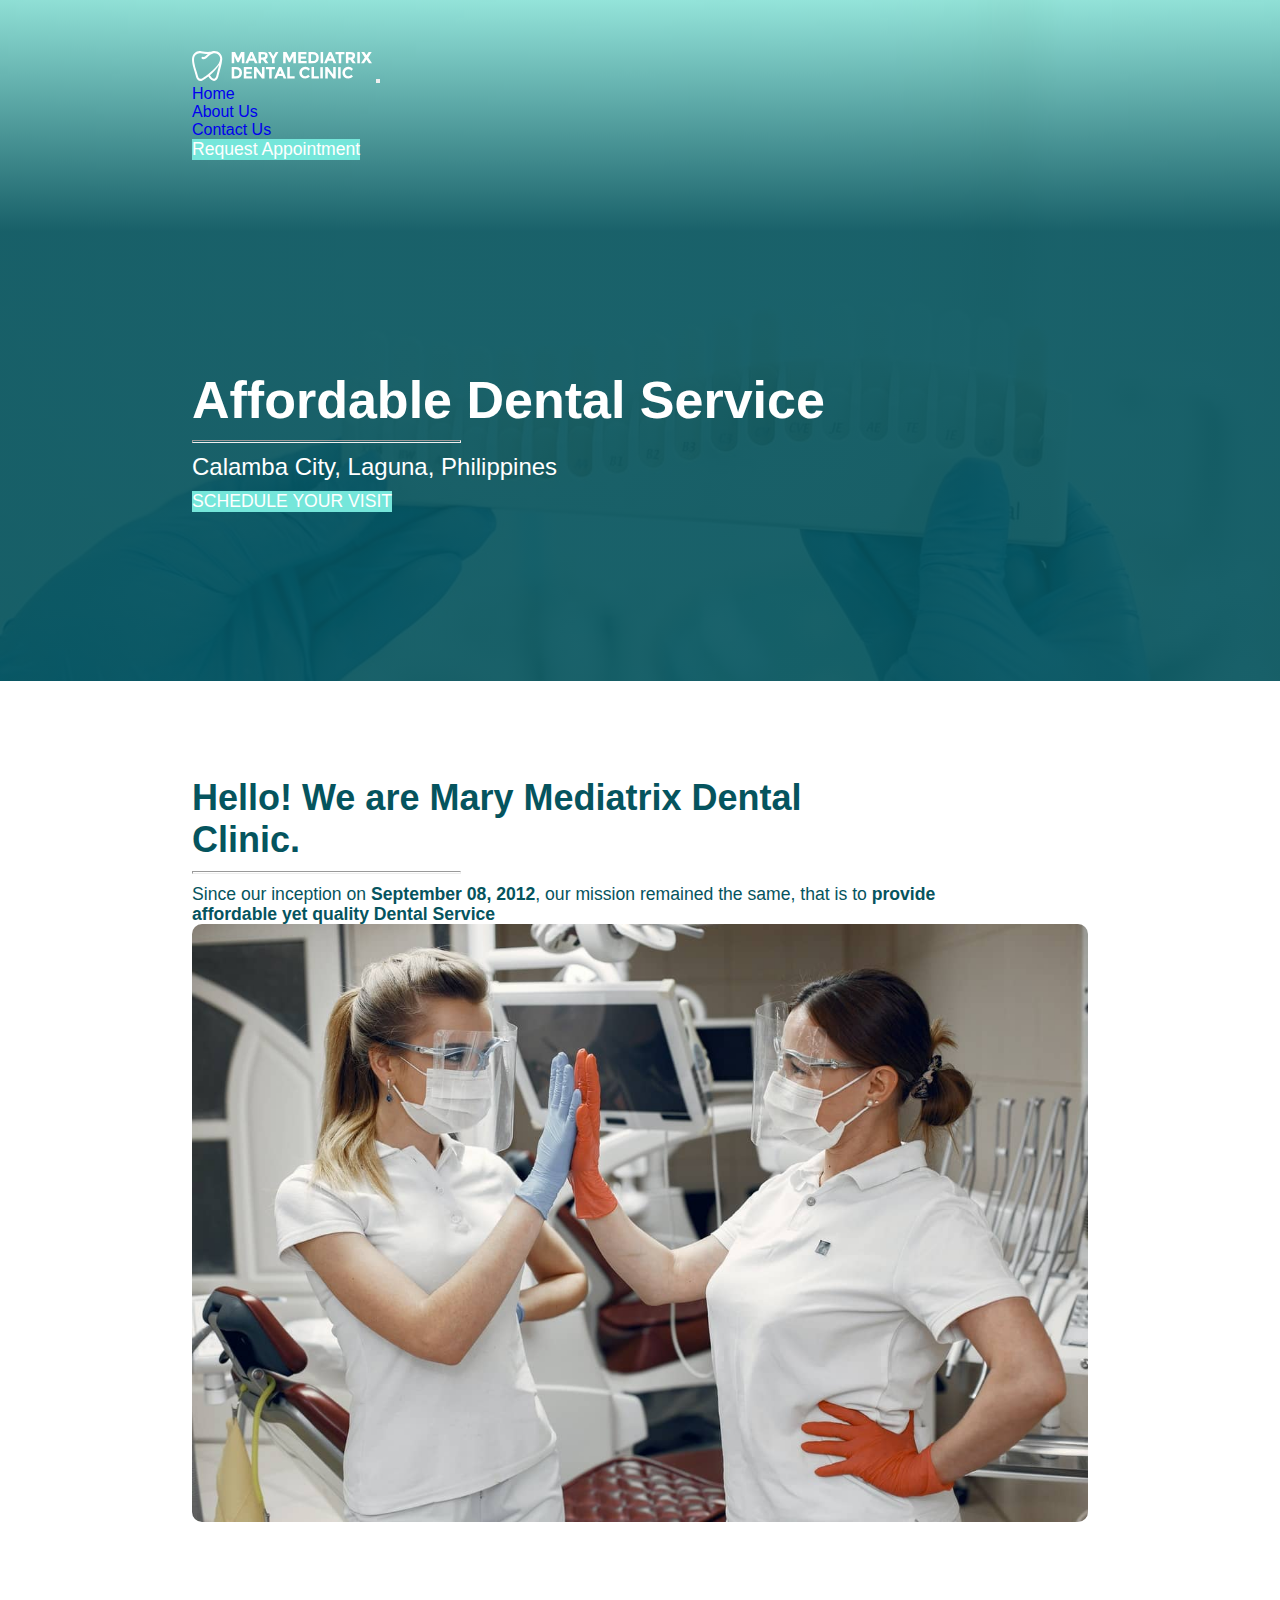
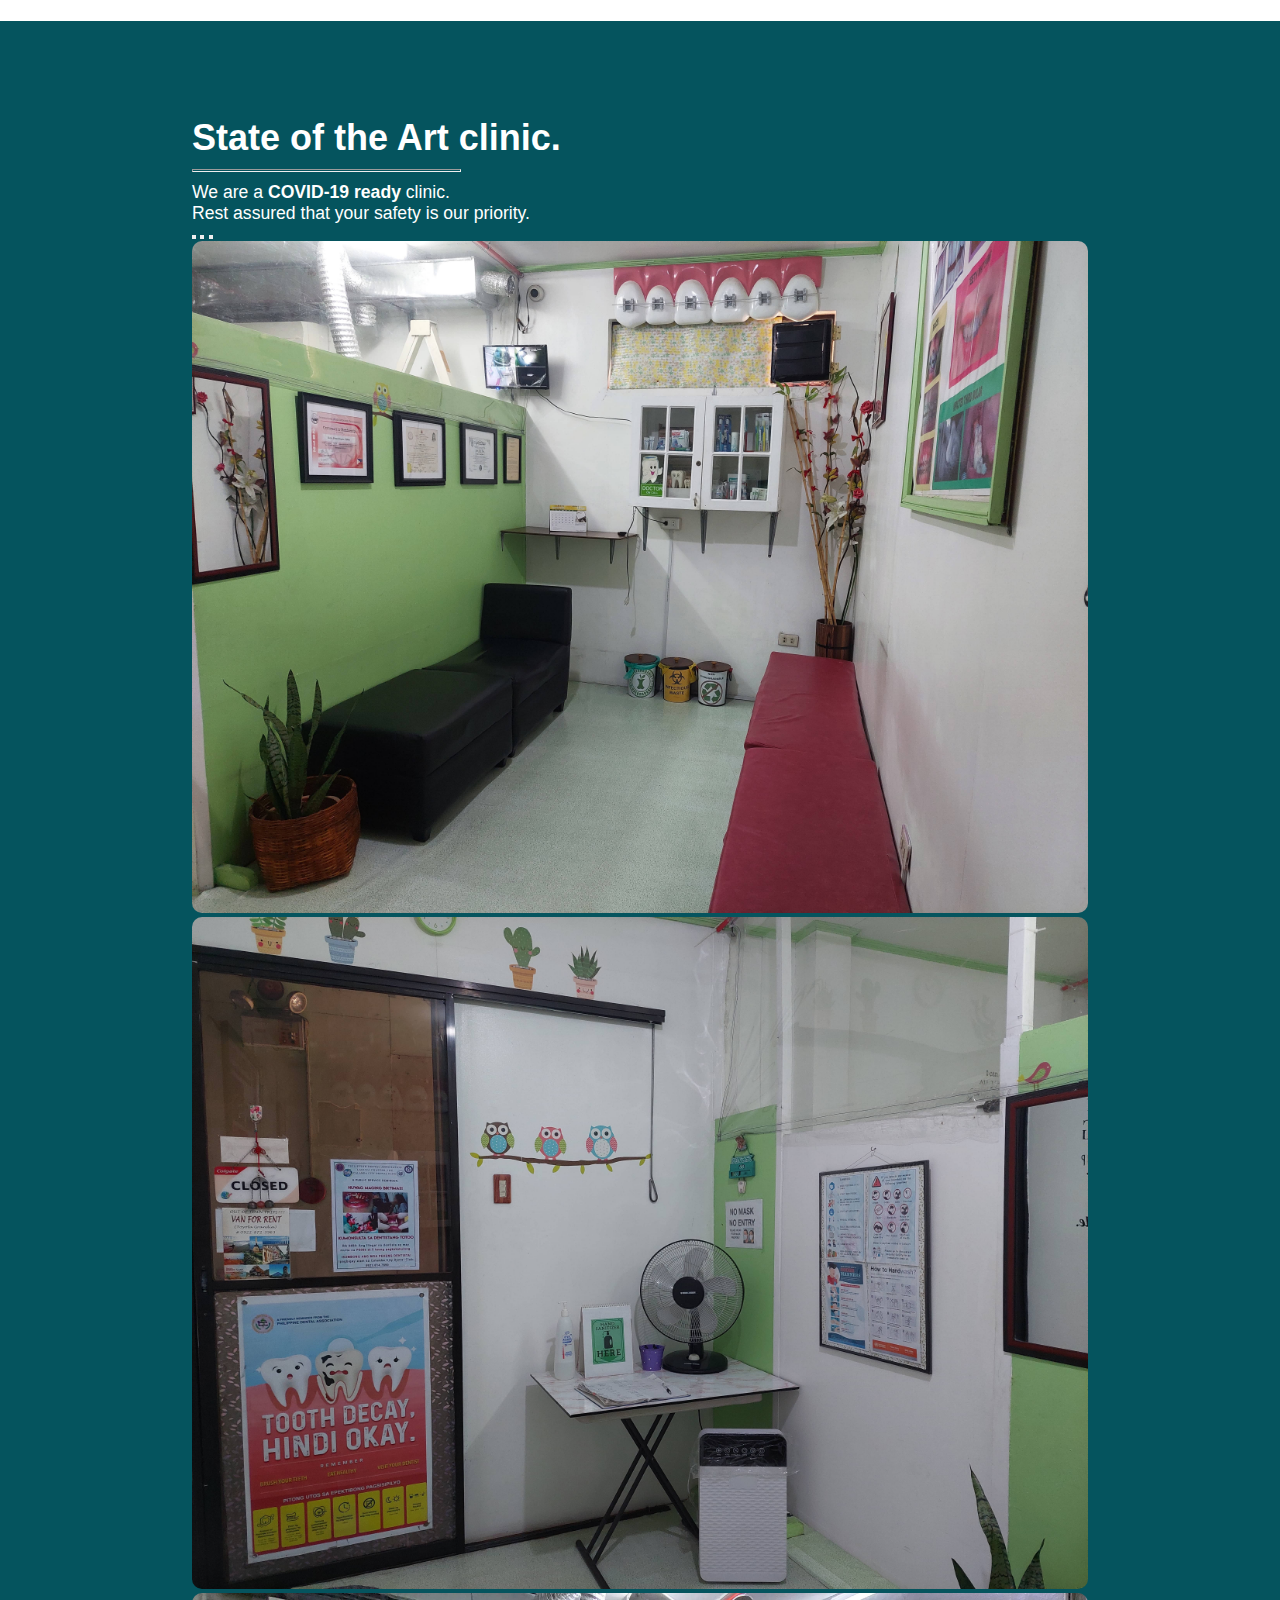
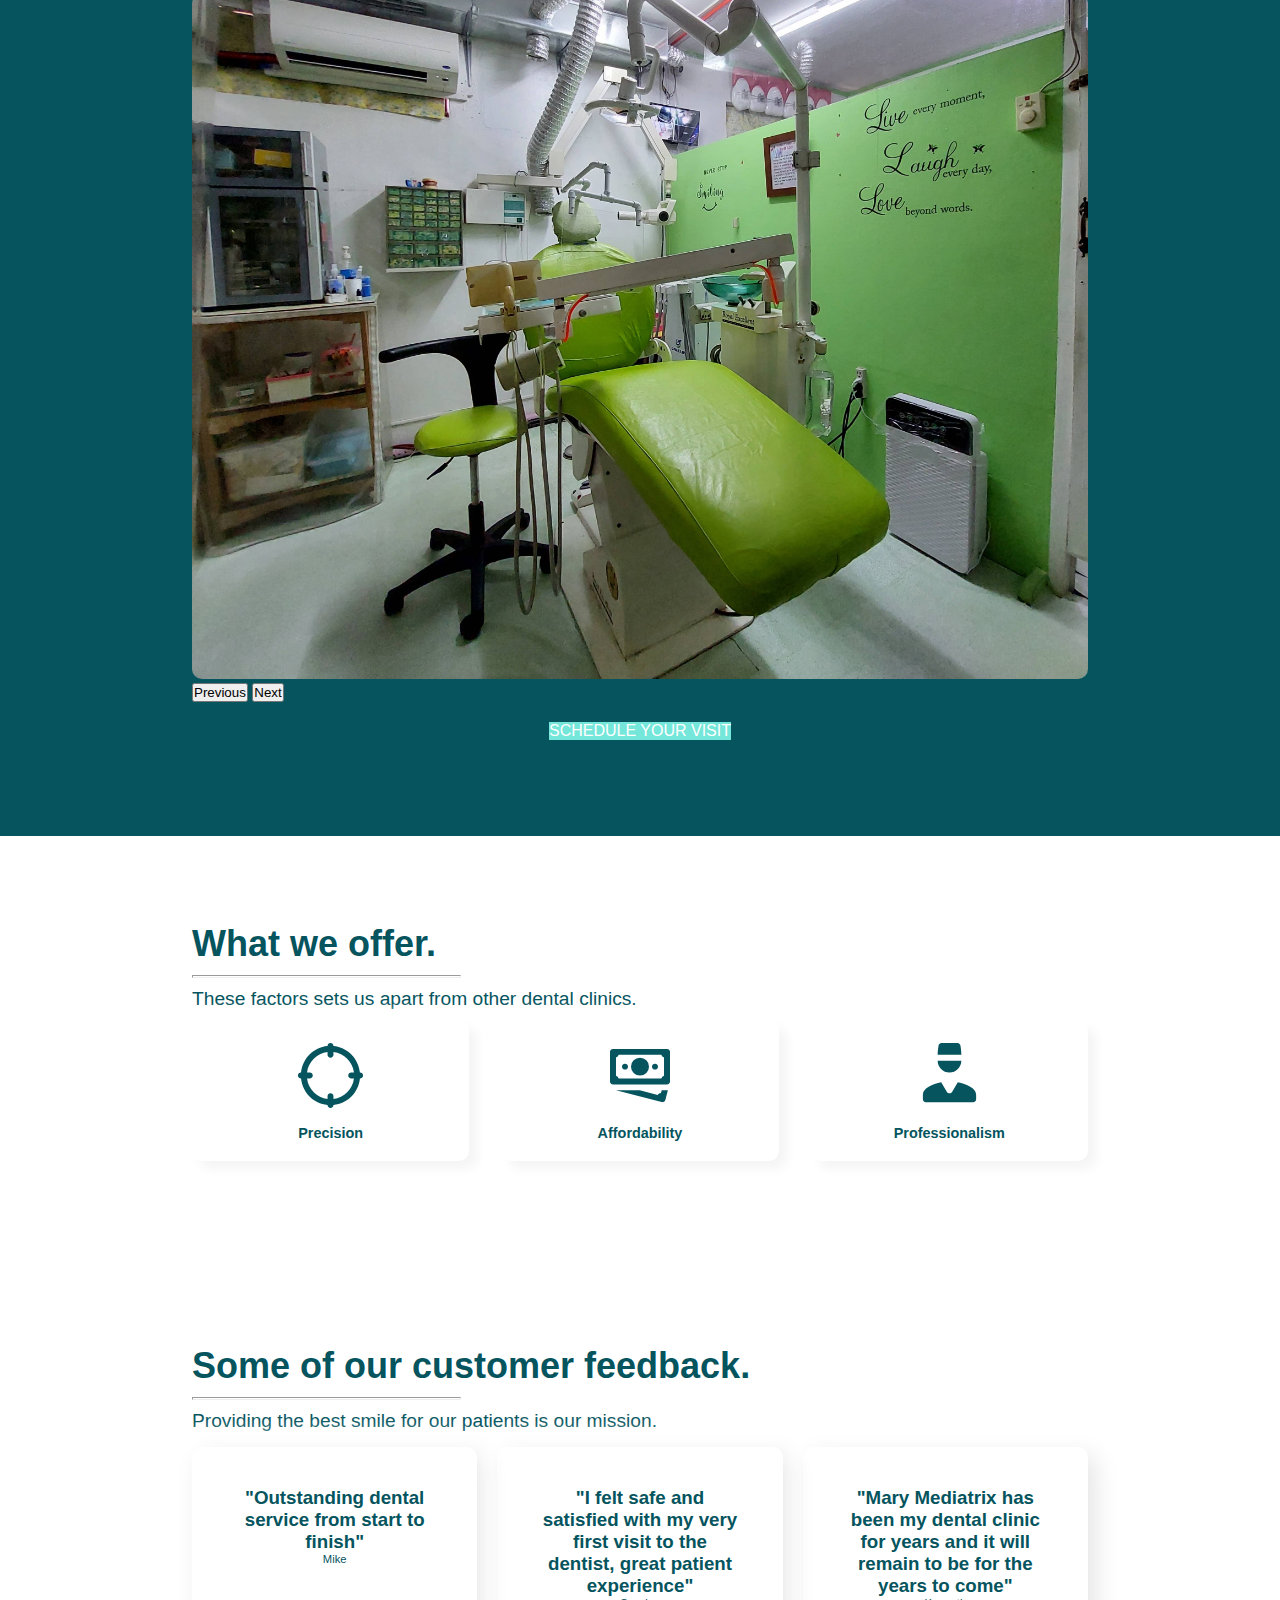
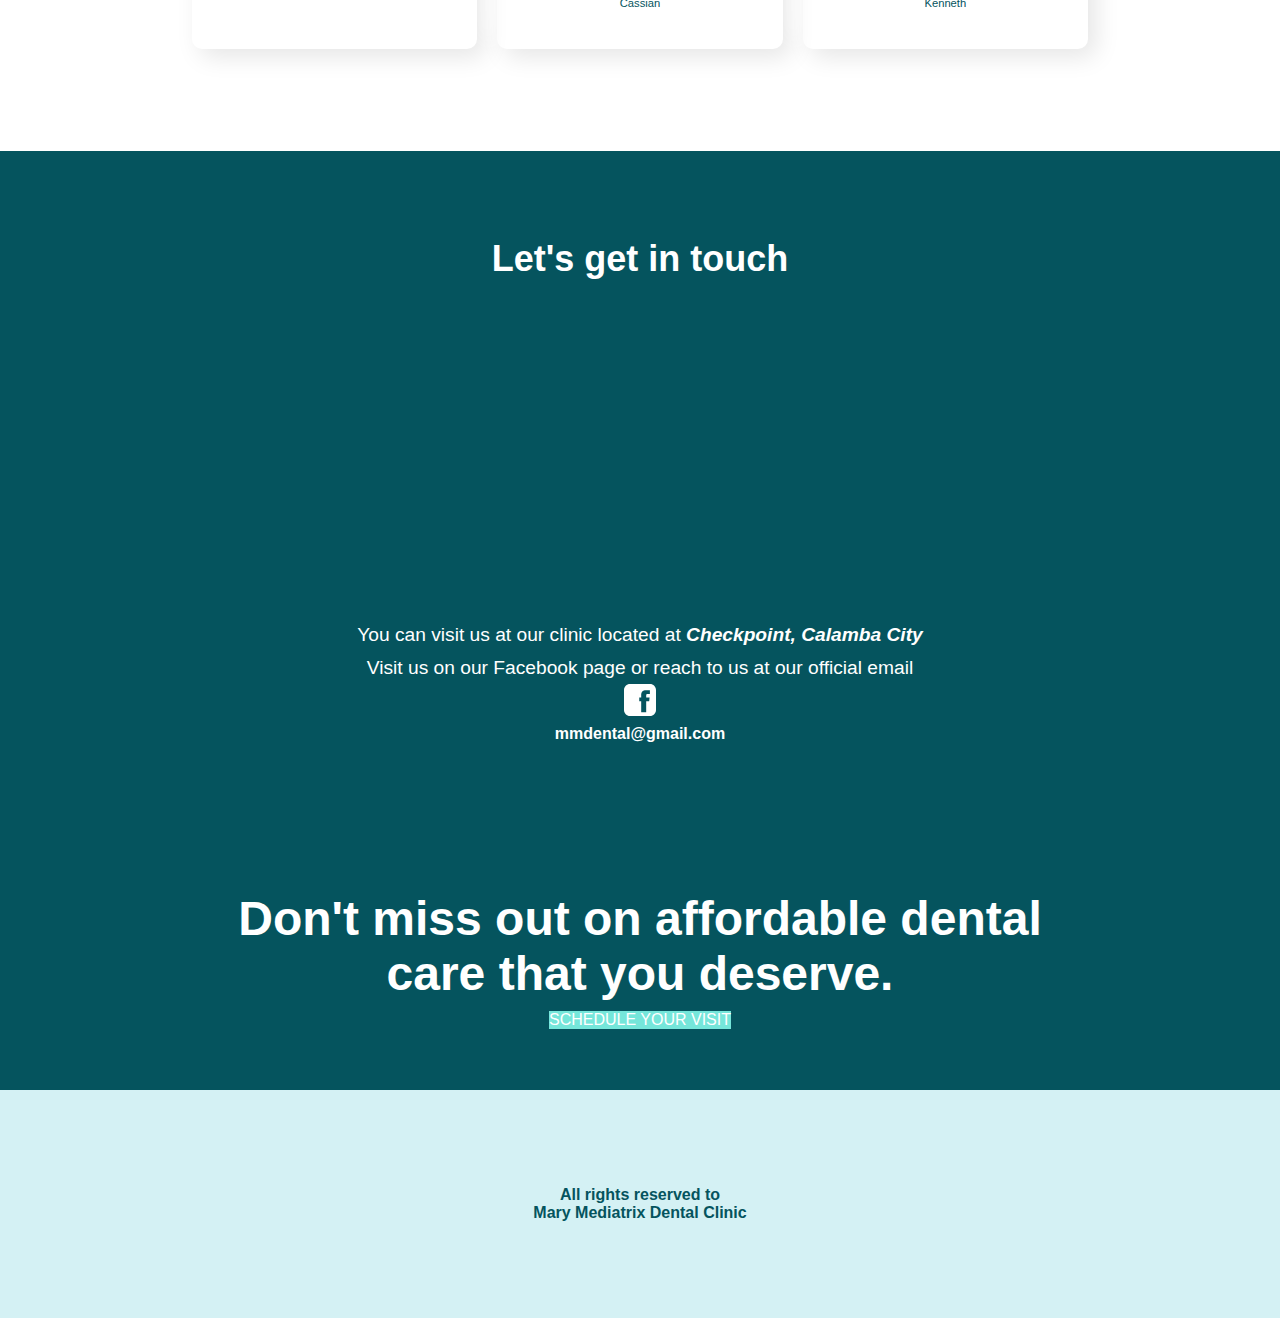
<file: index.html>
<!DOCTYPE html>
<html lang="en">
  <head>
    <meta charset="UTF-8" />
    <meta http-equiv="X-UA-Compatible" content="IE=edge" />
    <meta name="viewport" content="width=device-width, initial-scale=1.0" />

    <!-- Bootstrap Link -->
    <link
      href="https://cdn.jsdelivr.net/npm/bootstrap@5.0.2/dist/css/bootstrap.min.css"
      rel="stylesheet"
      integrity="sha384-EVSTQN3/azprG1Anm3QDgpJLIm9Nao0Yz1ztcQTwFspd3yD65VohhpuuCOmLASjC"
      crossorigin="anonymous"
    />

    <!-- Google Fonts Link -->

    <!-- CSS Link -->
    <link rel="stylesheet" href="/css/styles.css" />

    <title>Mary Mediatrix Dental Clinic</title>
    <link
      rel="shortcut icon"
      href="images/mediatrix-favicon.svg"
      type="image/x-icon"
      alt="favicon"
    />
  </head>
  <body>
    <!-- HEADER SECTION -->
    <header class="main-header">
      <div class="container-fluid">
        <nav class="navbar navbar-expand-lg navbar-dark">
          <a class="navbar-brand" href="#">
            <img
              src="/images/mediatrix-main-logo.svg"
              alt="mary-mediatrix-dental-clinic"
              width="180"
            />
          </a>
          <button
            class="navbar-toggler"
            type="button"
            data-bs-toggle="collapse"
            data-bs-target="#navbarNav"
            aria-controls="navbarNav"
            aria-expanded="false"
            aria-label="Toggle navigation"
          >
            <span class="navbar-toggler-icon"></span>
          </button>
          <div
            class="collapse navbar-collapse justify-content-end"
            id="navbarNav"
          >
            <ul class="navbar-nav">
              <li class="nav-item">
                <a class="nav-link active" aria-current="page" href="#">Home</a>
              </li>
              <li class="nav-item">
                <a class="nav-link" href="#about-us-section">About Us</a>
              </li>
              <li class="nav-item">
                <a class="nav-link" href="#contact-section">Contact Us</a>
              </li>
              <li class="nav-item">
                <a href="appointment.html" class="btn btn-primary cta-btn"
                  >Request Appointment</a
                >
              </li>
            </ul>
          </div>
        </nav>
      </div>
      <!-- HERO SECTION -->
      <div class="container-fluid">
        <div class="hero-section grid">
          <div class="hero-text">
            <h1 class="header">Affordable Dental Service</h1>
            <hr class="main-line light" />
            <h2 class="sub-header">Calamba City, Laguna, Philippines</h2>
            <a href="appointment.html" class="btn btn-primary cta-btn">SCHEDULE YOUR VISIT</a>
          </div>
        </div>
      </div>
    </header>

    <!-- ABOUT US SECTION -->
    <section id="about-us-section" class="white-bg">
      <div class="container-fluid">
        <div class="about-us grid">
          <div class="about-us-text">
            <h2>Hello! We are Mary Mediatrix Dental Clinic.</h2>
            <hr class="main-line" />
            <p>
              Since our inception on <em>September 08, 2012</em>, our mission remained
              the same, that is to <em>provide affordable yet quality Dental Service</em>
            </p>
          </div>
          <div class="about-us-img">
            <img
              src="/images/mediatrix-staff-images/pexels-gustavo-fring-4971540 (1).jpg"
              alt="mediatrix-staff"
            />
          </div>
        </div>
      </div>
    </section>

    <!-- CLINIC SECTION -->
    <section id="our-clinic-section" class="main-colored-bg">
      <div class="container-fluid">
        <div class="our-clinic">
          <div class="clinic-text">
            <h2>State of the Art clinic.</h2>
            <hr class="main-line" />
            <p>
              We are a <em>COVID-19 ready</em> clinic.<br />
              Rest assured that your safety is our priority.
            </p>
          </div>

          <!-- CLINIC CAROUSEL -->
          <div class="clinic-carousel">
            <div
              id="main-carousel"
              class="carousel slide"
              data-bs-ride="carousel"
            >
              <div class="carousel-indicators">
                <button
                  type="button"
                  data-bs-target="#main-carousel"
                  data-bs-slide-to="0"
                  class="active"
                  aria-current="true"
                  aria-label="Slide 1"
                ></button>
                <button
                  type="button"
                  data-bs-target="#main-carousel"
                  data-bs-slide-to="1"
                  aria-label="Slide 2"
                ></button>
                <button
                  type="button"
                  data-bs-target="#main-carousel"
                  data-bs-slide-to="2"
                  aria-label="Slide 3"
                ></button>
              </div>
              <div class="carousel-inner">
                <div class="carousel-item active">
                  <img
                    src="/images/clinic-images/real-images/20220118_130021.jpg"
                    class="d-block w-100"
                    alt="carousel-image1"
                  />
                </div>
                <div class="carousel-item">
                  <img
                    src="images/clinic-images/real-images/20220118_130121.jpg"
                    class="d-block w-100"
                    alt="carousel-image2"
                  />
                </div>
                <div class="carousel-item">
                  <img
                    src="images/clinic-images/real-images/20220118_131703.jpg"
                    class="d-block w-100"
                    alt="carousel-image3"
                  />
                </div>
              </div>
              <button
                class="carousel-control-prev"
                type="button"
                data-bs-target="#main-carousel"
                data-bs-slide="prev"
              >
                <span
                  class="carousel-control-prev-icon"
                  aria-hidden="true"
                ></span>
                <span class="visually-hidden">Previous</span>
              </button>
              <button
                class="carousel-control-next"
                type="button"
                data-bs-target="#main-carousel"
                data-bs-slide="next"
              >
                <span
                  class="carousel-control-next-icon"
                  aria-hidden="true"
                ></span>
                <span class="visually-hidden">Next</span>
              </button>
            </div>
            <div class="carousel-cta-container">
              <a href="appointment.html" class="btn btn-primary cta-btn"
                >SCHEDULE YOUR VISIT</a
              >
            </div>
          </div>
        </div>
      </div>
    </section>

    <!-- OUR OFFERS SECTION -->
    <section id="our-offers-section" class="white-bg">
      <div class="container-fluid">
        <div class="our-offers">
          <div class="offers-text">
            <h2>What we offer.</h2>
            <hr class="main-line" />
            <p>These factors sets us apart from other dental clinics.</p>
          </div>
          <div class="offers-cards grid">
            <div class="offers-card card1">
              <img
                src="/images/icons/target.svg"
                alt="precision-icon"
                class="card-img"
              />
              <h3>Precision</h3>
            </div>
            <div class="offers-card card2">
              <img
                src="/images/icons/money.svg"
                alt="affordability-icon"
                class="card-img"
              />
              <h3>Affordability</h3>
            </div>
            <div class="offers-card card3">
              <img
                src="/images/icons/medical_doctor.svg"
                alt="professionalism-icon"
                class="card-img"
              />
              <h3>Professionalism</h3>
            </div>
          </div>
        </div>
      </div>
    </section>

    <!-- CUSTOMER FEEDBACK SECTION -->
    <section id="customer-feedback-section" class="white-bg">
      <div class="container-fluid">
        <div class="customer-feedback">
          <h2>Some of our customer feedback.</h2>
          <hr class="main-line" />
          <p>Providing the best smile for our patients is our mission.</p>
          <div class="feedback-cards grid">
            <div class="feedback-card f_card1">
              <h3>"Outstanding dental service from start to finish"</h3>
              <h4>Mike</h4>
            </div>
            <div class="feedback-card f_card2">
              <h3>
                "I felt safe and satisfied with my very first visit to the
                dentist, great patient experience"
              </h3>
              <h4>Cassian</h4>
            </div>
            <div class="feedback-card f_card3">
              <h3>
                "Mary Mediatrix has been my dental clinic for years and it will
                remain to be for the years to come"
              </h3>
              <h4>Kenneth</h4>
            </div>
          </div>
        </div>
      </div>
    </section>

    <!-- CONTACT SECTION -->
    <section id="contact-section" class="main-colored-bg">
      <div class="container-fluid">
        <div class="contact-us">
          <h2>Let's get in touch</h2>
          <div class="map-container">
            <iframe
              src="https://www.google.com/maps/embed?pb=!1m14!1m8!1m3!1d15470.380304517761!2d121.141448!3d14.218472!3m2!1i1024!2i768!4f13.1!3m3!1m2!1s0x0%3A0x335241cc39d7d436!2sMary%20Mediatrix!5e0!3m2!1sen!2sph!4v1642658481548!5m2!1sen!2sph"
              height="300"
              width="300"
              style="border: 0"
              allowfullscreen=""
              loading="lazy"
              alt="google-map"
            ></iframe>
          </div>
          <p>
            You can visit us at our clinic located at
            <em>Checkpoint, Calamba City</em>
          </p>
          <div class="socials-container">
            <h3>
              Visit us on our Facebook page or reach to us at our official email
            </h3>
            <a href=""
              ><img src="/images/icons/facebook.svg" alt="facebook-icon"
            /></a>
            <h4>mmdental@gmail.com</h4>
          </div>
        </div>
      </div>
    </section>

    <!-- CTA SECTION -->
    <section id="cta-section" class="main-colored-bg">
      <div class="container-fluid">
        <div class="call-to-action">
          <h2>Don't miss out on affordable dental care that you deserve.</h2>
          <a href="appointment.html" class="btn btn-primary">SCHEDULE YOUR VISIT</a>
          <div class="cta-socials"></div>
        </div>
      </div>
    </section>

    <!-- FOOTER -->
    <footer class="colored-bg">
      <div class="container-fluid">
        <div class="main-footer">
          <h4>
            All rights reserved to <br /><em>Mary Mediatrix Dental Clinic</em>
          </h4>
          <div class="footer-icons"></div>
        </div>
      </div>
    </footer>

    <!-- Bootstrap JS with Popper -->
    <script
      src="https://cdn.jsdelivr.net/npm/bootstrap@5.0.2/dist/js/bootstrap.bundle.min.js"
      integrity="sha384-MrcW6ZMFYlzcLA8Nl+NtUVF0sA7MsXsP1UyJoMp4YLEuNSfAP+JcXn/tWtIaxVXM"
      crossorigin="anonymous"
    ></script>
  </body>
</html>
</file>
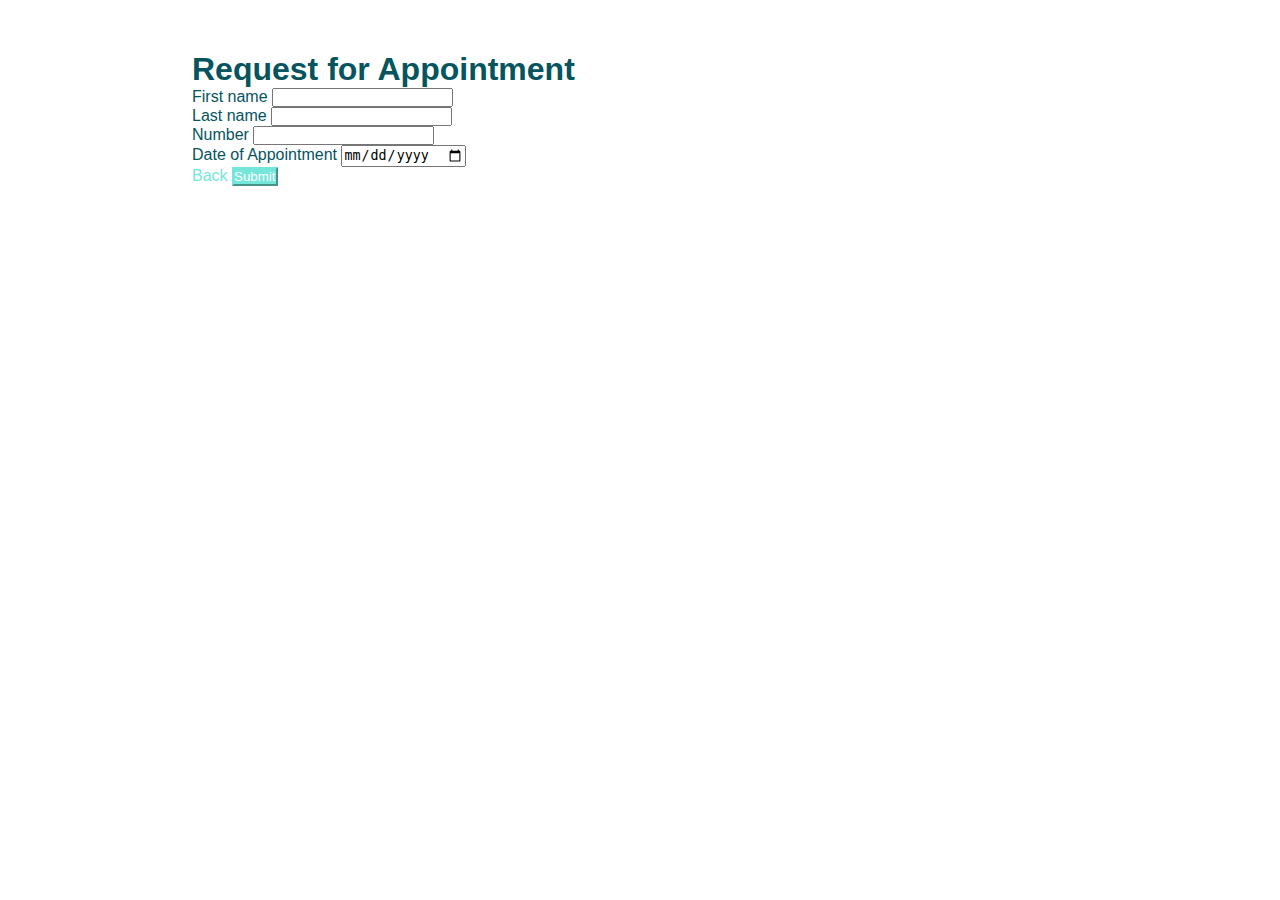
<file: appointment.html>
<!DOCTYPE html>
<html lang="en">
  <head>
    <meta charset="UTF-8" />
    <meta http-equiv="X-UA-Compatible" content="IE=edge" />
    <meta name="viewport" content="width=device-width, initial-scale=1.0" />

    <!-- Bootstrap Link -->
    <link
      href="https://cdn.jsdelivr.net/npm/bootstrap@5.0.2/dist/css/bootstrap.min.css"
      rel="stylesheet"
      integrity="sha384-EVSTQN3/azprG1Anm3QDgpJLIm9Nao0Yz1ztcQTwFspd3yD65VohhpuuCOmLASjC"
      crossorigin="anonymous"
    />

    <!-- Google Fonts Link -->

    <!-- CSS Link -->
    <link rel="stylesheet" href="/css/appointment.css" />

    <title>Mary Mediatrix Dental Clinic</title>
    <link
      rel="shortcut icon"
      href="images/mediatrix-favicon.svg"
      type="image/x-icon"
      alt="favicon"
    />
  </head>
  <body>
    <div class="container-fluid">
      <div class="title-container">
        <h1>Request for Appointment</h1>
      </div>
      <div class="row"></div>
      <form action="" method="post">
        <div class="mb-3">
          <label for="first-name" class="form-label">First name</label>
          <input type="text" class="form-control" id="first-name" />
        </div>
        <div class="mb-3">
          <label for="last-name" class="form-label">Last name</label>
          <input type="text" class="form-control" id="last-name" />
        </div>
        <div class="mb-3">
          <label for="mobile-number" class="form-label">Number</label>
          <input type="tel" class="form-control" id="mobile-number" />
        </div>
        <div class="mb-3">
            <label for="appointment-date" class="form-label">Date of Appointment</label>
            <input type="date" class="form-control" id="appointment-date" />
          </div>
        <a href="index.html" class="btn btn-outline-primary">Back</a>
        <button type="submit" class="btn btn-primary">Submit</button>
      </form>
    </div>

    <!-- Bootstrap JS with Popper -->
    <script
      src="https://cdn.jsdelivr.net/npm/bootstrap@5.0.2/dist/js/bootstrap.bundle.min.js"
      integrity="sha384-MrcW6ZMFYlzcLA8Nl+NtUVF0sA7MsXsP1UyJoMp4YLEuNSfAP+JcXn/tWtIaxVXM"
      crossorigin="anonymous"
    ></script>
  </body>
</html>
</file>
<file: css/styles.css>
/* COLORS */
/* GRADIENT */
/* FONTS */
/* MEDIA QUERIES */
* {
  padding: 0;
  margin: 0;
  box-sizing: border-box;
}

li {
  list-style-type: none;
}

a {
  text-decoration: none;
}

hr {
  height: 3px;
}

body {
  font-family: "Montserrat Alternates", sans-serif;
  color: #05545E;
}

.container-fluid {
  padding: 4% 5%;
}
@media screen and (min-width: 768px) {
  .container-fluid {
    padding: 4% 10%;
  }
}
@media screen and (min-width: 1280px) {
  .container-fluid {
    padding: 4% 15%;
  }
}

/* grid */
.grid {
  display: grid;
}

.flex {
  display: flex;
  align-items: center;
}

/* SECTION BACKGROUND COLORS */
.main-colored-bg {
  background-color: #05545E;
}

.colored-bg {
  background-color: #D4F1F4;
}

.white-bg {
  background-color: #ffff;
}

/* BUTTONS */
.btn {
  display: inline-block;
  color: #ffff;
  font-family: "Montserrat", sans-serif;
}

.btn-primary {
  background-color: #75E6DA;
  border-color: #75E6DA;
}

/* HR TAG STYLING */
.main-line {
  opacity: 100;
  width: 30%;
  margin: 10px 0;
}

.light {
  color: #ffff;
}

/* HTML BODY */
.nav-item a {
  font-family: "Montserrat", sans-serif;
}

.hero-section {
  padding: 20% 0;
}

.hero-text {
  color: #ffff;
}
.hero-text .header {
  font-family: "Montserrat", sans-serif;
  font-weight: 600;
  font-size: 2em;
}
.hero-text .sub-header {
  font-weight: 400;
  font-size: 1em;
}
.hero-text a {
  margin: 10px 0;
}

.main-header {
  background-image: linear-gradient(0deg, rgba(5, 84, 94, 0.9051995798) 66%, rgba(117, 230, 218, 0.7) 100%), url(/images/clinic-images/main-background-mobile.jpg);
  background-size: cover;
  background-position: center;
}
@media screen and (min-width: 768px) {
  .main-header {
    background-image: linear-gradient(0deg, rgba(5, 84, 94, 0.9051995798) 66%, rgba(117, 230, 218, 0.7) 100%), url(/images/clinic-images/main-background-ipad.jpg);
  }
  .main-header .header {
    font-size: 3em;
  }
  .main-header .sub-header {
    font-size: 1.1em;
  }
}
@media screen and (min-width: 1280px) {
  .main-header {
    background-image: linear-gradient(0deg, rgba(5, 84, 94, 0.9051995798) 66%, rgba(117, 230, 218, 0.7) 100%), url(/images/clinic-images/main-background.jpg);
  }
  .main-header .hero-section {
    padding: 12% 0;
  }
  .main-header .header {
    font-size: 3.25em;
  }
  .main-header .sub-header {
    font-size: 1.5em;
  }
  .main-header .cta-btn {
    font-size: 1.1em;
  }
}

.about-us-text {
  color: #05545E;
}
.about-us-text h2 {
  font-family: "Montserrat", sans-serif;
  font-weight: 600;
  font-size: 1.75em;
  width: 70%;
}
.about-us-text p {
  font-weight: 400;
  font-size: 0.9em;
  width: 85%;
  line-height: 1.15;
}
.about-us-text em {
  font-style: normal;
  font-weight: 600;
}

.about-us-img img {
  width: 100%;
  border-radius: 10px;
  -o-object-fit: contain;
     object-fit: contain;
}

.about-us {
  padding: 10% 0;
}
@media screen and (min-width: 768px) {
  .about-us {
    padding: 8% 0;
  }
  .about-us h2 {
    font-size: 2em;
    width: 75%;
  }
  .about-us p {
    font-size: 1.1em;
  }
}
@media screen and (min-width: 1280px) {
  .about-us {
    padding: 5% 0;
  }
  .about-us h2 {
    font-size: 2.25em;
    width: 70%;
  }
}

.clinic-text {
  color: #ffff;
}
.clinic-text h2 {
  font-family: "Montserrat", sans-serif;
  font-weight: 600;
  font-size: 1.75em;
  width: 70%;
}
.clinic-text p {
  font-weight: 400;
  font-size: 0.9em;
  line-height: 1.15;
  width: 70%;
}
.clinic-text em {
  font-style: normal;
  font-weight: 600;
}

.clinic-carousel img {
  width: 100%;
  border-radius: 10px;
  -o-object-fit: contain;
     object-fit: contain;
}
.clinic-carousel .carousel-item {
  border-radius: 10px;
}

.carousel-cta-container {
  text-align: center;
  margin-top: 20px;
}

.our-clinic {
  padding: 10% 0;
}
@media screen and (min-width: 768px) {
  .our-clinic {
    padding: 8% 0;
  }
  .our-clinic h2 {
    font-size: 2em;
    width: 75%;
  }
  .our-clinic p {
    font-size: 1.1em;
  }
}
@media screen and (min-width: 1280px) {
  .our-clinic {
    padding: 5% 0;
  }
  .our-clinic h2 {
    font-size: 2.25em;
    width: 70%;
  }
}

.offers-text {
  color: #05545E;
}
.offers-text h2 {
  font-family: "Montserrat", sans-serif;
  font-weight: 600;
  font-size: 1.75em;
  width: 70%;
}
.offers-text p {
  font-weight: 400;
  font-size: 0.9em;
  line-height: 1.15;
  width: 70%;
}

.offers-cards {
  grid-template-columns: repeat(4, 1fr);
  gap: 1em;
  margin: 10px 0;
}
.offers-cards .card-img {
  width: 50%;
  margin-bottom: 10px;
}
.offers-cards .offers-card {
  background-color: #ffff;
  border-radius: 10px;
  text-align: center;
  padding: 20px;
  box-shadow: 8px 8px 11px #f5f5f5, -8px -8px 11px #ffffff;
}
.offers-cards .offers-card h3 {
  font-size: 0.9em;
}
.offers-cards .card1 {
  grid-column: 1/3;
}
.offers-cards .card2 {
  grid-column: 3/5;
}
.offers-cards .card3 {
  grid-column: 2/4;
}

.our-offers {
  padding: 10% 0;
}
@media screen and (min-width: 768px) {
  .our-offers {
    padding: 4% 0;
  }
  .our-offers .offers-cards {
    grid-template-columns: repeat(6, 1fr);
    gap: 2em;
  }
  .our-offers .card1 {
    grid-column: 1/3;
  }
  .our-offers .card2 {
    grid-column: 3/5;
  }
  .our-offers .card3 {
    grid-column: 5/7;
  }
  .our-offers h2 {
    font-size: 2em;
    width: 75%;
  }
  .our-offers p {
    font-size: 1.2em;
  }
  .our-offers .card-img {
    width: 40%;
  }
}
@media screen and (min-width: 1280px) {
  .our-offers h2 {
    font-size: 2.25em;
    width: 70%;
  }
  .our-offers .card-img {
    width: 30%;
  }
}

.feedback-cards {
  grid-template-columns: repeat(4, 1fr);
  gap: 20px;
  margin: 15px 0;
}
.feedback-cards .feedback-card {
  grid-column: 1/5;
  border-radius: 10px;
  text-align: center;
  padding: 40px;
  box-shadow: 8px 8px 24px #e6e6e6, -8px -8px 24px #ffffff;
}
.feedback-cards .feedback-card h3 {
  font-weight: 700;
}
.feedback-cards .feedback-card h4 {
  font-family: "Montserrat", sans-serif;
  font-weight: 400;
  font-size: 0.7em;
}

.customer-feedback {
  padding: 10% 0;
}
.customer-feedback h2 {
  font-family: "Montserrat", sans-serif;
  font-weight: 600;
  font-size: 1.75em;
  width: 90%;
}
.customer-feedback p {
  font-weight: 400;
  font-size: 0.9em;
  line-height: 1.15;
  width: 70%;
}
@media screen and (min-width: 768px) {
  .customer-feedback {
    padding: 4% 0;
  }
  .customer-feedback h2 {
    font-size: 2em;
    width: 70%;
  }
  .customer-feedback p {
    font-size: 1.2em;
  }
  .customer-feedback .feedback-cards {
    grid-template-columns: repeat(6, 1fr);
  }
  .customer-feedback .feedback-cards .f_card1 {
    grid-column: 1/4;
  }
  .customer-feedback .feedback-cards .f_card2 {
    grid-column: 4/7;
  }
  .customer-feedback .feedback-cards .f_card3 {
    grid-column: 2/6;
  }
}
@media screen and (min-width: 1280px) {
  .customer-feedback h2 {
    font-size: 2.25em;
    width: 70%;
  }
  .customer-feedback .feedback-cards {
    grid-template-columns: repeat(6, 1fr);
  }
  .customer-feedback .feedback-cards .f_card1 {
    grid-column: 1/3;
  }
  .customer-feedback .feedback-cards .f_card2 {
    grid-column: 3/5;
  }
  .customer-feedback .feedback-cards .f_card3 {
    grid-column: 5/7;
  }
}

.contact-us {
  padding: 10% 0;
  color: #ffff;
  text-align: center;
}
.contact-us h2 {
  font-family: "Montserrat", sans-serif;
  font-weight: 600;
  font-size: 1.75em;
}
.contact-us p {
  font-weight: 400;
  font-size: 0.9em;
  line-height: 1.15;
  width: 80%;
  margin: 0 auto;
}
.contact-us em {
  font-weight: 600;
}
.contact-us .map-container {
  width: 100%;
  height: 100%;
  margin: 20px 0;
}

.socials-container {
  margin: 10px;
}
.socials-container h3 {
  font-weight: 400;
  font-size: 0.9em;
  width: 80%;
  margin: 0 auto;
}
.socials-container h4 {
  font-size: 1em;
  font-family: "Montserrat", sans-serif;
}
.socials-container img {
  width: 2em;
  margin: 5px 0;
}

@media screen and (min-width: 768px) {
  .contact-us {
    padding: 4% 0;
  }
  .contact-us h2 {
    font-size: 2em;
  }
  .contact-us p {
    font-size: 1.2em;
  }
  .contact-us h3 {
    font-size: 1.2em;
  }
}
@media screen and (min-width: 1280px) {
  .contact-us h2 {
    font-size: 2.25em;
  }
}

.call-to-action {
  padding: 10% 0;
  text-align: center;
}
.call-to-action h2 {
  color: #ffff;
  font-family: "Montserrat", sans-serif;
  font-weight: 600;
  font-size: 2em;
}
@media screen and (min-width: 768px) {
  .call-to-action {
    padding: 0;
  }
  .call-to-action h2 {
    font-size: 3em;
  }
  .call-to-action a {
    margin: 10px 0;
  }
}

.main-footer {
  text-align: center;
  padding: 7% 0;
}
.main-footer h4 {
  font-family: "Montserrat", sans-serif;
  font-size: 0.7em;
}
.main-footer em {
  font-style: normal;
  font-weight: 700;
}
@media screen and (min-width: 768px) {
  .main-footer {
    padding: 5% 0;
  }
  .main-footer h4 {
    font-size: 1em;
  }
}/*# sourceMappingURL=styles.css.map */
</file>
<file: css/appointment.css>
/* COLORS */
/* GRADIENT */
/* FONTS */
/* MEDIA QUERIES */
* {
  padding: 0;
  margin: 0;
  box-sizing: border-box;
}

li {
  list-style-type: none;
}

a {
  text-decoration: none;
}

hr {
  height: 3px;
}

body {
  font-family: "Montserrat", sans-serif;
  color: #05545E;
}

.container-fluid {
  padding: 4% 5%;
}
@media screen and (min-width: 768px) {
  .container-fluid {
    padding: 4% 10%;
  }
}
@media screen and (min-width: 1280px) {
  .container-fluid {
    padding: 4% 15%;
  }
}

/* BUTTONS */
.btn {
  display: inline-block;
  color: #ffff;
  font-family: "Montserrat", sans-serif;
}

.btn-primary {
  background-color: #75E6DA;
  border-color: #75E6DA;
}

.btn-outline-primary {
  border-color: #75E6DA;
  color: #75E6DA;
}/*# sourceMappingURL=appointment.css.map */
</file>
